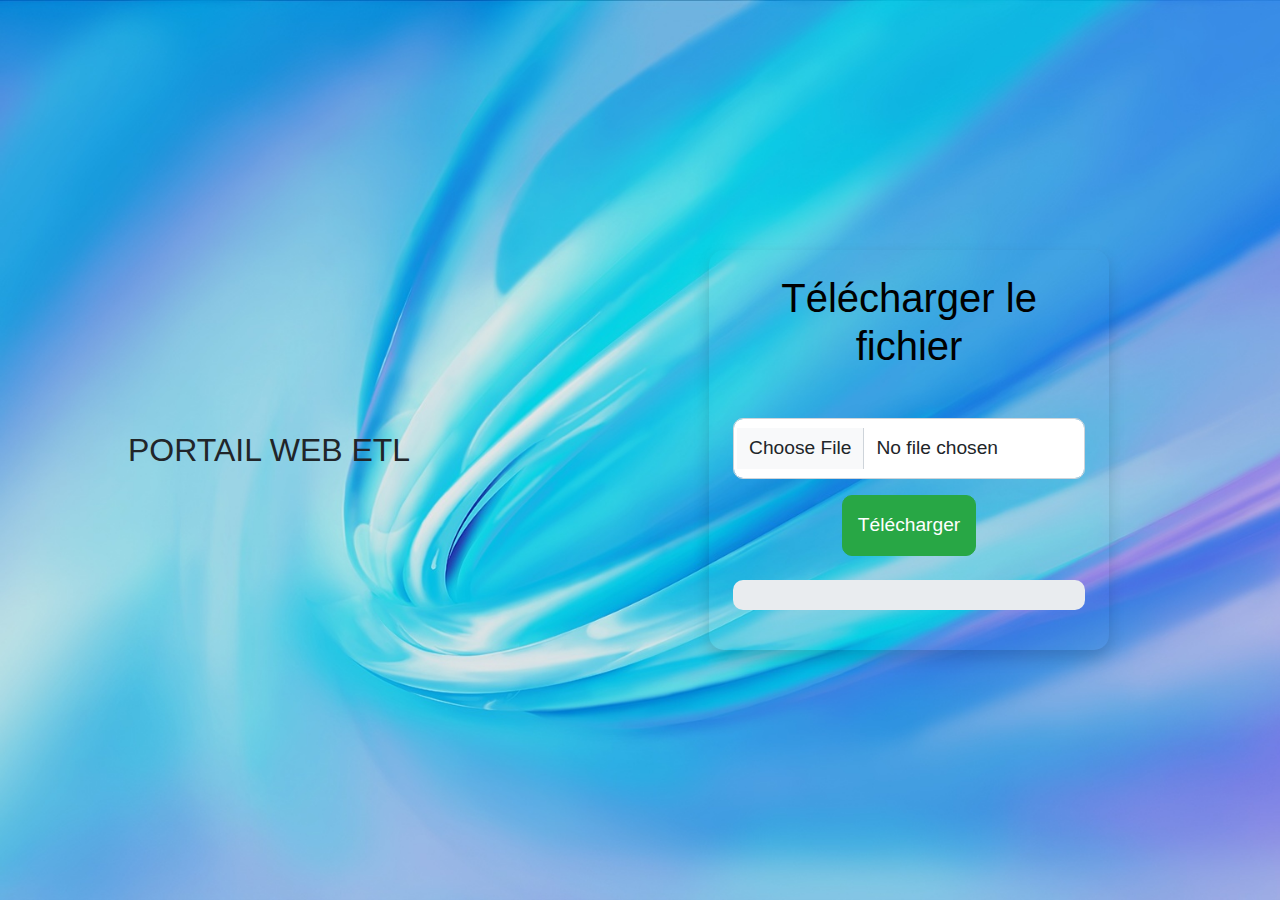
<file: upload.html>
<!DOCTYPE html>
<html lang="en">
<head>
    <h2>PORTAIL WEB ETL</h2>
    <meta charset="UTF-8">
    <meta name="viewport" content="width=device-width, initial-scale=1.0">
    <title>Télécharger le fichier</title>
    <link href="https://cdn.jsdelivr.net/npm/bootstrap@5.3.0/dist/css/bootstrap.min.css" rel="stylesheet">
    <link rel="stylesheet" href="https://cdnjs.cloudflare.com/ajax/libs/font-awesome/6.0.0-beta3/css/all.min.css">
    <link rel="stylesheet" href="styles.css">
</head>

<body>
    
    <div class="container">
        <div class="card shadow p-4">
            <h1 class="text-center mb-5">Télécharger le fichier</h1>
            <form id="uploadForm" action="/upload" method="post" enctype="multipart/form-data">
                <div class="input-group mb-3">
                    <input type="file" id="fileInput" name="file" class="form-control" accept=".xls, .xlsx" required>
                </div>
                <button type="submit" id="uploadButton" class="btn btn-primary btn-lg btn-block">Télécharger</button>
                <div class="progress mt-4">
                    <div class="progress-bar bg-success" role="progressbar" style="width: 0%;" aria-valuenow="0" aria-valuemin="0" aria-valuemax="100">0%</div>
                </div>
                <div id="uploadStatus" class="mt-3 text-center fw-bold"></div>
            </form>
        </div>
    </div>

    <script src="scripts.js"></script>
    <script src="https://cdn.jsdelivr.net/npm/bootstrap@5.3.0/dist/js/bootstrap.bundle.min.js"></script>
</body>
</html>
</file>
<file: styles.css>
body {
    background-image:url("back.jpg");
    background-repeat: no-repeat;
    background-size: cover;
    font-family: 'Segoe UI', Tahoma, Geneva, Verdana, sans-serif;
    display: flex;
    justify-content: center;
    align-items: center;
    height: 100vh;
}
h2{
    margin:5%;
    padding:5%;
}

.container {
    width: 50%;
    max-width: 400px;
    padding: 0px;
}

.card {
    border-radius: 15px;
    text-align: center;
    border: none;
    background-color:transparent;
    box-shadow: 0px 0px 20px rgba(0, 0, 0, 0.1);
    padding: 30px;
}

h1 {
    font-size: 2.5rem;
    color: #000000;
    text-align: center;
    margin-bottom: 30px;
}

.form-control {
    text-align: center;
    border: 1px solid #ced4da;
    border-radius: 10px;
    padding: 15px;
    font-size: 1.2rem;
}

.input-group-text {
    text-align: center;
    background-color: #007bff;
    color: white;
    border-color: #007bff;
    cursor: pointer;
}


.btn-primary {
    text-align: center;
    background-color: #28a745;
    border-color: #28a745;
    padding: 15px;
    font-size: 1.2rem;
    border-radius: 10px;
    transition: background-color 0.3s ease;
}

.btn-primary:hover {
    text-align: center;
    background-color: #218838;
    border-color: #218838;
}

.progress {
    text-align: center;
    height: 30px;
    border-radius: 10px;
    margin-top: 20px;
    overflow: hidden;
    background-color: #e9ecef;
}

.progress-bar {
    text-align: center;
    color: white;
    text-align: center;
    line-height: 30px;
    transition: width 0.3s ease;
}
.uploadButton {
    text-align: center;
}

#uploadStatus {
    margin-top: 20px;
    font-weight: bold;
    color: #28a745;
    font-size: 1.2rem;
}
</file>
